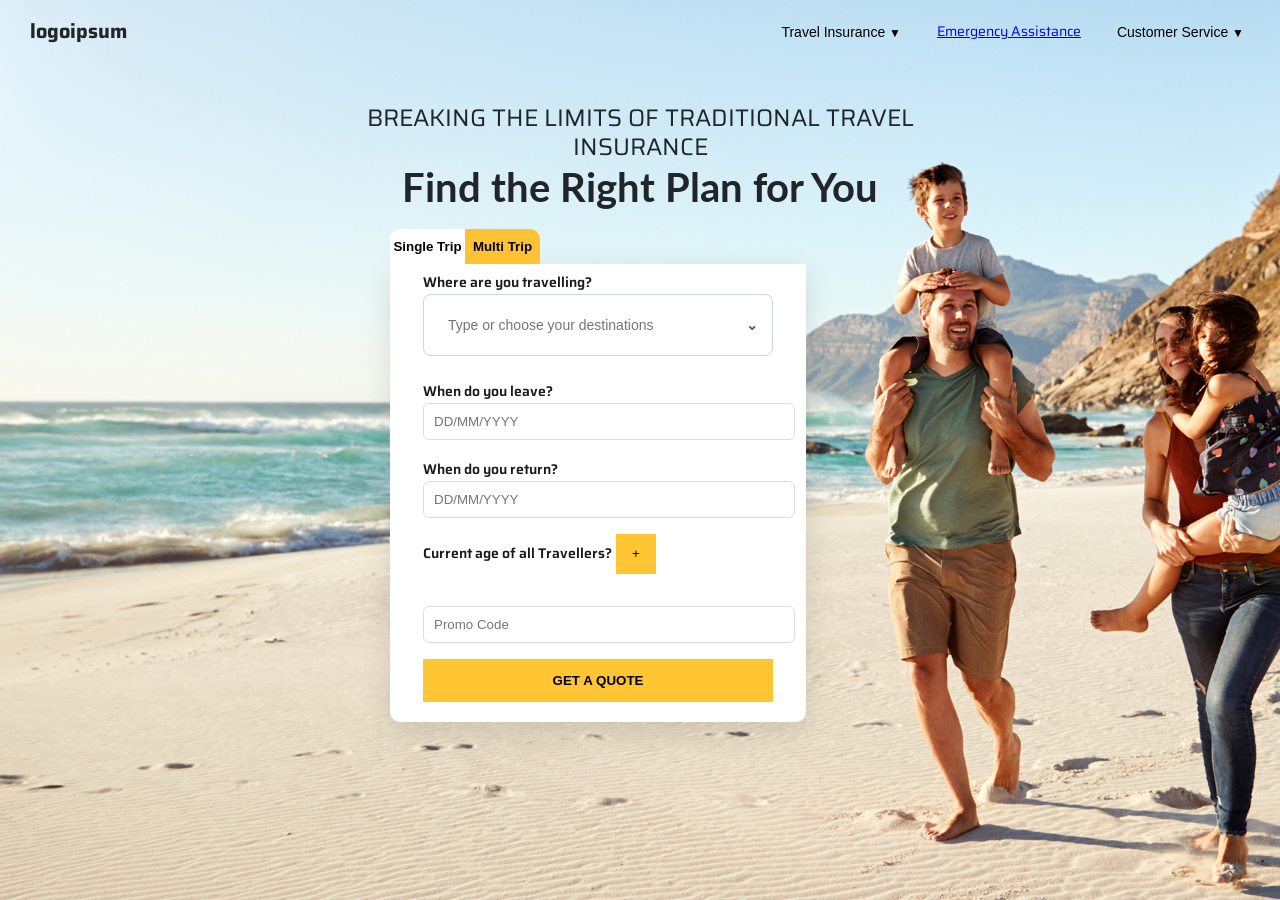
<file: index.html>
<!DOCTYPE html>
<html lang="en">
<head>
  <meta charset="UTF-8" />
  <meta name="viewport" content="width=device-width, initial-scale=1.0" />
  <title>Travel Insurance</title>

  <link
    href="https://fonts.googleapis.com/css2?family=Lato:wght@400;700&family=Saira:wght@400;600&display=swap"
    rel="stylesheet"
  />


  <link rel="stylesheet" href="./css/styles.css" />
</head>
<body>

  <header class="main-header">
    <div class="header-container">

    
      <div class="logo">
        <span>logoipsum</span>
      </div>

    
      <nav class="nav-menu">
      
<div class="nav-item mega-menu">

  <button type="button" class="nav-link dropdown-toggle" id="travelToggle">
  Travel Insurance <span class="arrow">▼</span>
</button>


  <div class="mega-menu-panel">
    <div class="mega-inner">

      <div class="mega-left">
        <img src="./assets/hero.jpg" alt="Travel Insurance" />
      </div>
      <div class="dropdown-content">
        <h3>Travel Insurance</h3>
        <p>
          Lorem ipsum dolor sit amet, consectetur adipiscing elit. Nam gravida tincidunt mi, in bibendum sapien pellentesque vitae. Vestibulum quis purus neque. Nam condimentum in lorem id facilisis.
        </p>
        <a href="#" class="btn-primary">GET A QUOTE</a>
      </div>
      <ul class="dropdown-links">
        <li><a href="pricing.html">Plans</a></li>
        <li><a href="#">Upgrades</a></li>
        <li><a href="#">Traveller Type</a></li>
        <li><a href="#">Trip Type</a></li>
        <li><a href="#">Benefits</a></li>
      </ul>

    </div>
  </div>

</div>



        <a class="nav-link" href="#">Emergency Assistance</a>

        <div class="nav-item">
          <button class="nav-link">
            Customer Service <span class="arrow">▼</span>
          </button>
        </div>

      </nav>
    </div>
  </header>
<div class="mobile-menu" id="mobileMenu">
  <div class="mobile-header">
    <span class="logo">logoipsum</span>
    <button id="closeMobileMenu">✕</button>
  </div>

  <div class="mobile-nav">
    <div class="mobile-item">
      <button class="mobile-toggle">
        Travel Insurance <span>▾</span>
      </button>
      <ul class="mobile-submenu">
        <li>Plans</li>
        <li>Upgrades</li>
        <li>Traveller Type</li>
        <li>Trip Type</li>
        <li>Benefits</li>
      </ul>
    </div>

    <div class="mobile-item">Emergency Assistance</div>
    <div class="mobile-item">Customer Service</div>
  </div>
</div>
  <section class="hero">
    <div class="hero-content">
      <p class="hero-subtitle">
        BREAKING THE LIMITS OF TRADITIONAL TRAVEL INSURANCE
      </p>

      <h1 class="hero-title">
        Find the Right Plan for You
      </h1>

      <div class="quote-wrapper">
        <div class="trip-tabs">
          <button class="tab">Single Trip</button>
          <button class="tab active">Multi Trip</button>
        </div>

        <div class="quote-card">

          <div class="form-group">
  <label>Where are you travelling?</label>

  <div class="dropdown" id="destinationDropdown">
    <div class="dropdown-input">
      <input
        type="text"
        placeholder="Type or choose your destinations"
        id="destinationInput"
      />
      <span class="arrow">⌄</span>
    </div>

    <div class="dropdown-menu" id="dropdownMenu">
      <div class="dropdown-section-title">Popular Destinations</div>

      <div class="dropdown-item">Bali (Indonesia)</div>
      <div class="dropdown-item">New Zealand</div>
      <div class="dropdown-item">USA (United States)</div>
      <div class="dropdown-item">United Kingdom</div>

      <div class="dropdown-divider"></div>

      <div class="dropdown-item">Worldwide</div>
      <div class="dropdown-item">All of Europe</div>
      <div class="dropdown-item">All of Asia</div>
    </div>
    <div class="selected-destinations" id="selectedDestinations"></div>

  </div>

</div>


          <div class="form-group">
            <label>When do you leave?</label>
            <input type="text" placeholder="DD/MM/YYYY" />
          </div>

          <div class="form-group">
            <label>When do you return?</label>
            <input type="text" placeholder="DD/MM/YYYY" />
          </div>

          <div class="form-group">
            <label>Current age of all Travellers?</label>
            <button class="age-btn">+</button>
          </div>

          <input class="promo" type="text" placeholder="Promo Code" />

          <button class="quote-btn">GET A QUOTE</button>
        </div>

      </div>
    </div>
  </section>
  <div class="dropdown-overlay" id="dropdownOverlay"></div>

  <script src="./js/main.js" defer></script>
</body>
</html>
</file>
<file: css/styles.css>
html, body {
  height: 100%;
  margin: 0;
  overflow-x: hidden;   
  overflow-y: auto;     
}


body {
  font-family: 'Saira', sans-serif;
  color: #212529;
}

/* NAVBAR */


.nav-container {
  max-width: 1320px;
  margin: auto;
  display: flex;
  justify-content: space-between;
  align-items: center;
}

.nav-links a {
  margin-left: 24px;
  text-decoration: none;
  color: #212529;
  font-size: 14px;
}

.hero {
  min-height: 100vh;
  width: 100%;
  background: url("../assets/hero.jpg") no-repeat center center;
  background-size: cover;
  position: relative;
}


.hero-content {
  position: absolute;
  top: 80px;
  left: 50%;
  transform: translateX(-50%);
  text-align: center;
}


.hero-subtitle {
  font-size: 24px;
  line-height: 28.8px;
  margin-bottom: 10px;
  font-weight: 400;
  font-family: 'saira';

}

.hero-title {
  font-family: 'Lato';
  font-size: 40px;
  line-height: 48px;
  font-weight: 700;
  margin-top: -9px;
  margin-bottom: 18px;
}

.main-header {
  position: absolute;
  top: 0;
  left: 0;
  width: 100%;
  height: 80px;

  z-index: 200;
  background: transparent;
}



.header-container {
  max-width: 1300px;
  margin: auto;
  padding: 15px 30px;
  display: flex;
  justify-content: space-between;
  align-items: center;
}

.logo span {
  font-size: 20px;
  font-weight: 700;
}
.nav-menu {
  display: flex;
  gap: 30px;
  align-items: center;
}

.nav-link {
  background: none;
  border: none;
  font-size: 14px;
  cursor: pointer;
}

.arrow {
  font-size: 12px;
}



.dropdown-content {
  display: flex;
  gap: 20px;
}

.dropdown-content img {
  width: 200px;
  border-radius: 6px;
}

.dropdown-text {
  flex: 1;
}

.dropdown-text h4 {
  margin-bottom: 10px;
}

.dropdown-links {
  list-style: none;
}

.dropdown-links li {
  margin-bottom: 8px;
  cursor: pointer;
}

.yellow-btn {
  background: #FFC533;
  border: none;
  padding: 10px 18px;
  font-weight: bold;
  cursor: pointer;
}

/* CARD */
.quote-card {
  width: 350px;
  background: #ffffff;
  padding: 5px 33px 20px;
  margin: -29px auto 3;   
  text-align: left;
  box-shadow: 0 10px 30px rgba(0,0,0,0.12);
  position: relative;
  z-index: 2;
  border-bottom-right-radius: 10px;
  border-bottom-left-radius: 10px;
  font-weight: bold;
}

.selected-destinations {
  display: flex;
  flex-wrap: wrap;
  gap: 6px;
  margin-top: 6px;
}

/* Selected destination chips */
.selected-destination,
.destination-chip {
  display: inline-flex;
  align-items: center;
  gap: 6px;

  padding: 4px 10px;        
  font-size: 12px;          
  line-height: 1.2;

  border-radius: 6px;
  background-color: #0b2a4a;
  color: #ffffff;

  height: auto;             
  max-height: 26px;         
}

/* Close (×) button inside chip */
.selected-destination button,
.destination-chip button {
  font-size: 12px;
  line-height: 1;
  padding: 0;
  margin-left: 4px;
}


.chip {
  background: #0c2340;
  color: #fff;
  padding: 6px 10px;
  border-radius: 6px;
  font-size: 13px;
  display: flex;
  align-items: center;
  gap: 6px;
}

.chip button {
  background: none;
  border: none;
  color: #fff;
  cursor: pointer;
  font-size: 14px;
}

.empty-state {
  padding: 10px;
  font-size: 13px;
  color: #888;
}

.field {
  margin-bottom: 20px;
}

.field label {
  display: block;
  font-weight: 600;
  margin-bottom: 8px;
}

.dropdown {
  position: relative;
  width: 100%;
}

.dropdown-input {
  display: flex;
  align-items: center;
  border: 1px solid #d0d5dd;
  border-radius: 8px;
  padding: 12px 14px;
  cursor: pointer;
  background: #fff;
}

.dropdown-input input {
  border: none;
  outline: none;
  flex: 1;
  font-size: 14px;
  cursor: pointer;
}

.dropdown-input .arrow {
  font-size: 14px;
  color: #555;
}

.dropdown-menu {
  display: none;
  position: absolute;
  top: calc(100% + 6px);
  left: 0;
  width: 100%;
  background: #fff;
  border: 1px solid #d0d5dd;
  border-radius: 8px;
  box-shadow: 0 10px 25px rgba(0,0,0,0.08);
  max-height: 260px;
  overflow-y: auto;
  z-index: 10;
}

.dropdown.open .dropdown-menu {
  display: block;
}

.dropdown-section-title {
  font-size: 12px;
  font-weight: 600;
  color: #667085;
  padding: 10px 14px;
}

.dropdown-item {
  padding: 10px 14px;
  font-size: 14px;
  cursor: pointer;
}

.dropdown-item:hover {
  background: #f2f4f7;
}

.dropdown-divider {
  height: 1px;
  background: #e5e7eb;
  margin: 6px 0;
}

.trip-tabs {
  display: flex;
  width: 150px;
  margin: 0 auto;
  position: relative;
  z-index: 5;
  left: -35%;   
}

.tab {
  flex: 1;
  padding: 10px 0;
  font-weight: 600;
  background: #ffffff;
  border: none;
  cursor: pointer;

  border-top-left-radius: 10px;
}

.tab.active {
  background: #FFC233;
  border-top-right-radius: 10px;
  border-top-left-radius: 0px;
}


.form-group {
  margin-bottom: 16px;
}

.form-group label {
  font-size: 14px;
  font-weight: 600;      
  color: #1a1a1a;        
  margin-bottom: 6px;
}



input {
  width: 100%;
  padding: 10px;
  border-radius: 6px;
  border: 1px solid #ddd;
}

.age-btn {
  width: 40px;
  height: 40px;
  background: #FFC533;
  border: none;
  cursor: pointer;
}

.promo {
  margin: 16px 0;
}

.quote-btn {
  width: 100%;
  padding: 14px;
  background: #FFC533;
  border: none;
  font-weight: bold;
  cursor: pointer;
}
.quote-wrapper {
  width: 500px;
  position: relative;
  margin: 0 auto;
}

.nav-item {
  position: relative;
}


.overlay {
  position: fixed;
  top: 0;
  left: 0;
  width: 100vw;
  height: 100vh;
  background: rgba(60, 45, 20, 0.65);
  display: none;
  z-index: 90;
}

.overlay.show {
  display: block;
}

.dropdown-panel {
  position: fixed;
  top: 80px;            
  left: 0;
  width: 100vw;
  background: #ffffff; 
  display: none;
  z-index: 1000;
}


.dropdown-panel.open {
  display: block;
}


.dropdown-inner {
  max-width: 1320px;
  margin: auto;
  display: flex;
  gap: 40px;
  padding: 32px;
}


.dropdown-image {
  display: block;
}

.mega-left img {
  width: 220px;
  height: auto;
  border-radius: 6px;
}

.mega-inner {
  max-width: 1200px;
  margin: 0 auto;
}


.dropdown-content {
  display: flex;
  flex-direction: column;   
  gap: 5px;
  width: 520px;
  margin-bottom: 12px;
}

.dropdown-content h3 {
  font-family: 'Lato', sans-serif;
  font-size: 20px;
  font-weight: 700;
  color: #212529;

}

.dropdown-content p {
  font-family: 'Saira', sans-serif;
  font-size: 14px;
  line-height: 19px;
  color: #6c757d;
  text-align: left;
  margin: 1px;
  margin-bottom: 20px;
  line-height: 1.5;
}

.dropdown-btn {
  width: fit-content;
  background: #FFC533;
  border: none;
  padding: 10px 22px;
  font-weight: 700;
  cursor: pointer;
}

/* Navbar dropdown */
.nav-item.dropdown {
  position: relative;
  cursor: pointer;
}

.nav-item .dropdown-menu {
  position: absolute;
  top: 100%;
  left: 0;

  background: #ffffff;
  border-radius: 6px;
  min-width: 180px;

  box-shadow: 0 10px 25px rgba(0,0,0,0.12);
  display: none;
  z-index: 1000;
}

.nav-item .dropdown-menu a {
  display: block;
  padding: 10px 14px;
  color: #0b2a4a;
  text-decoration: none;
  font-size: 14px;
}

.nav-item .dropdown-menu a:hover {
  background: #f4f6f8;
}

.nav-item.dropdown.open .dropdown-menu {
  display: block;
}



.mega-menu {
  position: relative;
}

.mega-inner {
  max-width: 1500px;
  margin: -29px auto;         
  display: flex;
  gap: 270px;
}

.mega-inner {
  background: #ffffff;
  border-radius: 10px;
  padding: 40px;
}


.mega-menu-panel {
  position: fixed;
  top: 19px;
  left: 0;
  width: 100px;
  background: transparent;
  z-index: 9999;
}



.mega-menu-panel {
  display: none;
}

.mega-menu.open .mega-menu-panel {
  display: block;
}




.mega-left p {
  margin-bottom: 20px;
  color: #555;
}

.mega-right {
  width: 40%;
  display: flex;
  flex-direction: column;
  gap: 12px;
}

.mega-right a {
  text-decoration: none;
  color: #002b5c;
  font-weight: 500;
}

.btn-primary {
  display: inline-block;
  background: #ffc83d;
  padding: 10px 20px;
  font-weight: bold;
  color: #000;
  text-decoration: none;
  width: 100px;             
  padding: 12px 24px;       
  font-size: 14px;
  border-radius: 4px;
  text-align: center;
}




.nav-item .dropdown-menu {
  display: none;
}

.nav-item.open .dropdown-menu {
  display: block;
}


.dropdown .dropdown-menu {
  display: none;
}

.dropdown.open .dropdown-menu {
  display: block;
}

.main-header,
.header-container {
  overflow: visible !important;
}

.mega-menu-panel a {
  text-decoration: none !important;
  color: #0b2a4a !important;
}

.mega-menu-panel a:hover {
  text-decoration: underline;
}



.mega-menu-panel {
  position: fixed;
  top: 80px;               
  left: 0;
  width: 100vw;
  background: transparent;
  z-index: 9999;
}

.dropdown-inner {
  width: 1320px;
  margin: 0 auto;
  background: #ffffff;     
  display: grid;
  grid-template-columns: 260px 1fr 200px;
  gap: 40px;
  padding: 40px;
  border-radius: 6px;
  box-shadow: 0 20px 40px rgba(0,0,0,0.15);
}
.dropdown-image {
  display: block;
}

.dropdown-image img {
  width: 220px;
  height: auto;
  display: block;
}

.dropdown-links {
  list-style: none;
  padding: 0;
  margin: 0;
}

.dropdown-links li {
  margin-bottom: 12px;
}

.dropdown-links a {
  text-decoration: none;
  color: #0b2a4a;
  font-weight: 500;
}

.dropdown-links a:hover {
  text-decoration: underline;
}


@media (max-width: 768px) {

  
  .nav-menu,
  .mega-menu-panel {
    display: none !important;
  }

  
  .mobile-menu {
    position: fixed;
    inset: 0;
    background: #fff;
    z-index: 9999;
    display: none;
    padding: 20px;
  }

  .mobile-menu.open {
    display: block;
  }

  .mobile-header {
    display: flex;
    justify-content: space-between;
    align-items: center;
    margin-bottom: 30px;
  }

  .mobile-nav .mobile-item {
    font-size: 16px;
    padding: 14px 0;
    border-bottom: 1px solid #eee;
  }

  .mobile-toggle {
    width: 100%;
    background: none;
    border: none;
    font-size: 16px;
    text-align: left;
    display: flex;
    justify-content: space-between;
  }

  .mobile-submenu {
    list-style: none;
    padding-left: 16px;
    margin-top: 10px;
    display: none;
  }

  .mobile-submenu.open {
    display: block;
  }

  .mobile-submenu li {
    padding: 8px 0;
    font-size: 14px;
  }

  
  .hero {
    min-height: auto;
    padding: 120px 16px 40px;
    background-position: center;
    background-size: cover;
  }

  .hero-content {
    max-width: 100%;
    margin: 0 auto;
    text-align: center;
  }

  .hero-title {
    font-size: 28px;
    line-height: 1.2;
  }

  .hero-subtitle {
    font-size: 14px;
  }

  .quote-wrapper {
    width: 100%;
    max-width: 100%;
    padding: 20px;
  }
}



@media (min-width: 769px) {
  .mobile-menu {
    display: none !important;
  }
}
</file>
